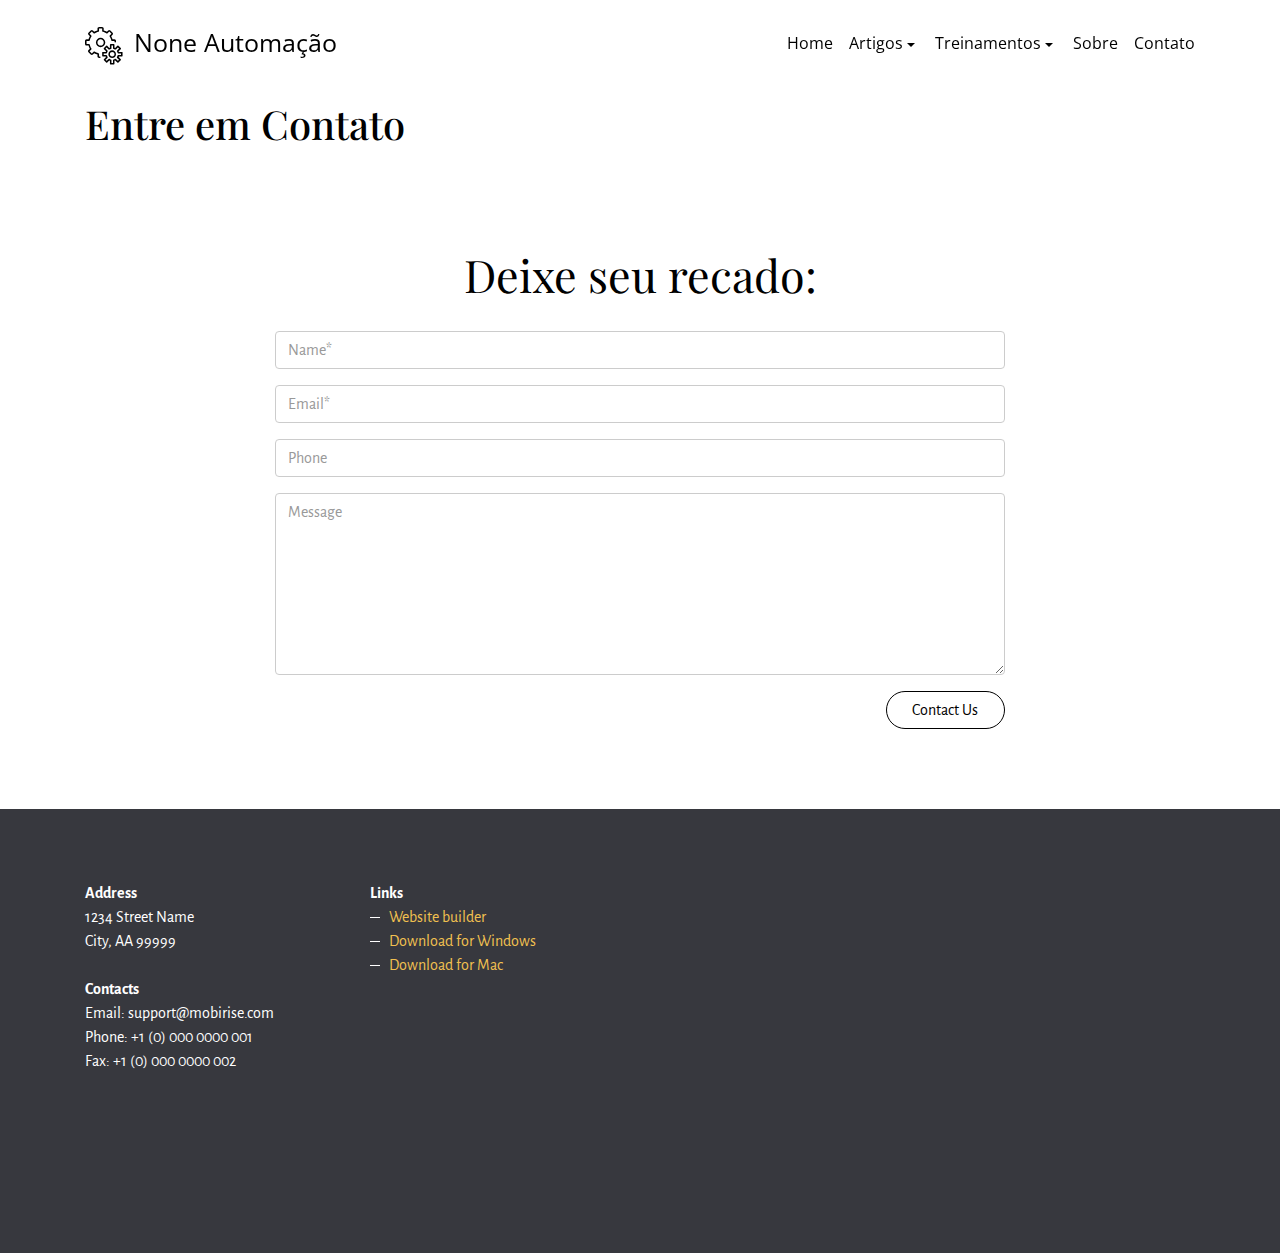
<file: contato.html>
<!DOCTYPE html>
<html>
<head>
  <!-- Site made with Mobirise Website Builder v3.12.1, https://mobirise.com -->
  <meta charset="UTF-8">
  <meta http-equiv="X-UA-Compatible" content="IE=edge">
  <meta name="generator" content="Mobirise v3.12.1, mobirise.com">
  <meta name="viewport" content="width=device-width, initial-scale=1">
  <link rel="shortcut icon" href="assets/images/logo.png" type="image/x-icon">
  <meta name="description" content="">
  <title>Contate a None Automação</title>
  <link rel="stylesheet" href="https://fonts.googleapis.com/css?family=Playfair+Display:400,700&subset=latin,cyrillic">
  <link rel="stylesheet" href="https://fonts.googleapis.com/css?family=Alegreya+Sans:400,700&subset=latin,vietnamese,latin-ext">
  <link rel="stylesheet" href="assets/web/assets/mobirise-icons/mobirise-icons.css">
  <link rel="stylesheet" href="assets/tether/tether.min.css">
  <link rel="stylesheet" href="assets/bootstrap/css/bootstrap.min.css">
  <link rel="stylesheet" href="assets/puritym/css/style.css">
  <link rel="stylesheet" href="assets/dropdown-menu/style.light.css">
  <link rel="stylesheet" href="assets/mobirise/css/mbr-additional.css" type="text/css">
  
  
  
</head>
<body>
<section id="dropdown-menu-j">

    <nav class="navbar navbar-dropdown bg-color transparent navbar-fixed-top">

        <div class="container">

            <div class="navbar-brand">
                
                <a class="text-black" href="index.html"><span class="mbri-setting mbr-iconfont mbr-iconfont-btn"></span>None Automação</a>
            </div>

            <button class="navbar-toggler pull-xs-right hidden-md-up" type="button" data-toggle="collapse" data-target="#exCollapsingNavbar">
                <div class="hamburger-icon"></div>
            </button>

            <ul class="nav-dropdown collapse pull-xs-right navbar-toggleable-sm nav navbar-nav" id="exCollapsingNavbar"><li class="nav-item"><a class="nav-link link" href="index.html" aria-expanded="false">Home</a></li><li class="nav-item dropdown open"><a class="nav-link link dropdown-toggle" href="https://mobirise.com/" data-toggle="dropdown-submenu" aria-expanded="true">Artigos</a><div class="dropdown-menu"><a class="dropdown-item" href="artigo1.html">Industria 4.0</a><a class="dropdown-item" href="#">Redes Industriais</a><a class="dropdown-item" href="#">TIA Portal - Conceitos Basicos</a><a class="dropdown-item" href="#">ControlLogix - Conceitos Basicos</a></div></li><li class="nav-item dropdown"><a class="nav-link link dropdown-toggle" href="https://mobirise.com/" aria-expanded="false" data-toggle="dropdown-submenu">Treinamentos</a><div class="dropdown-menu"><div class="dropdown"><a class="dropdown-item dropdown-toggle" href="#" data-toggle="dropdown-submenu" aria-expanded="false">Rockwell</a><div class="dropdown-menu dropdown-submenu"><a class="dropdown-item" href="#">ControlLogix</a><a class="dropdown-item" href="#">RsView32</a><a class="dropdown-item" href="#">FTView Machine Edition</a><a class="dropdown-item" href="#">FTView SE Distribuido</a></div></div><div class="dropdown"><a class="dropdown-item dropdown-toggle" href="#" data-toggle="dropdown-submenu" aria-expanded="false">Siemens</a><div class="dropdown-menu dropdown-submenu"><a class="dropdown-item" href="#">Simatic Step 7</a><a class="dropdown-item" href="#">TIA Portal v13</a><a class="dropdown-item" href="#">Simatic Batch</a></div></div><a class="dropdown-item" href="#">Calendario</a></div></li><li class="nav-item"><a class="nav-link link" href="sobre.html" aria-expanded="false">Sobre</a></li><li class="nav-item"><a class="nav-link link" href="contato.html" aria-expanded="false">Contato</a></li></ul>

        </div>

    </nav>

</section>

<section class="mbr-section mbr-section-small mbr-after-navbar" id="msg-box2-n" style="background-color: rgb(255, 255, 255); padding-top: 3rem; padding-bottom: 1.5rem;">
    

    <div class="container">
        <div class="row">
            
            <div>

                <div class="col-sm-8">
                    <h2 class="mbr-section-title h1">Entre em Contato</h2>
                    
                </div>                
                
            </div>
        </div>
    </div>
</section>

<section class="mbr-section mbr-section-small" id="form1-o" style="background-color: rgb(255, 255, 255); padding-top: 4.5rem; padding-bottom: 4.5rem;">
    
    <div class="container">
        <div class="row">
            <div class="col-sm-8 col-sm-offset-2" data-form-type="formoid">
                <h2 class="mbr-section-title display-3 text-xs-center">Deixe seu recado:</h2>

                <div data-form-alert="true"><div hidden="" data-form-alert-success="true">Thanks for filling out form!</div></div>
                <form action="https://mobirise.com/" method="post" data-form-title="Deixe seu recado:">
                    <input type="hidden" value="NAgS+5lv7d4Ie8MInq0F/O/ovDOKIjO1ffh+p1IJj482jpJrN5dtKx2OUZlHrcQblGhTIgao9E4IljcB8YRl7Ek4bT9F8wmBQqKgmuHHst+w3ZgVDYlXwEwsSsoZ7kFx" data-form-email="true">
                    <div class="form-group">
                        <input type="text" class="form-control" name="name" required="" placeholder="Name*" data-form-field="Name">
                    </div>
                    <div class="form-group">
                        <input type="email" class="form-control" name="email" required="" placeholder="Email*" data-form-field="Email">
                    </div>
                    <div class="form-group">
                        <input type="tel" class="form-control" name="phone" placeholder="Phone" data-form-field="Phone">
                    </div>
                    <div class="form-group">
                        <textarea class="form-control" name="message" rows="7" placeholder="Message" data-form-field="Message"></textarea>
                    </div>
                    <div class="text-xs-right"><button type="submit" class="btn btn-secondary-outline">Contact Us</button></div>
                </form>
            </div>
        </div>
    </div>
</section>

<section class="mbr-section mbr-section-small mbr-footer" id="contacts2-q" style="background-color: rgb(55, 56, 62); padding-top: 4.5rem; padding-bottom: 4.5rem;">
    
    <div class="container">
        <div class="row">
            <div class="col-xs-12 col-md-3">
                <p><strong>Address</strong><br>
1234 Street Name<br>
City, AA 99999<br><br>
<strong>Contacts</strong><br>
Email: support@mobirise.com<br>
Phone: +1 (0) 000 0000 001<br>
Fax: +1 (0) 000 0000 002</p>
            </div>
            <div class="col-xs-12 col-md-3"><strong>Links</strong><ul><li><a href="https://mobirise.com/">Website builder</a></li><li><a href="https://mobirise.com/mobirise-free-win.zip">Download for Windows</a></li><li><a href="https://mobirise.com/mobirise-free-mac.zip">Download for Mac</a></li></ul></div>
            <div class="col-xs-12 col-md-6">
                <div class="mbr-map"><iframe frameborder="0" style="border:0" src="https://www.google.com/maps/embed/v1/place?key=AIzaSyA0Dx_boXQiwvdz8sJHoYeZNVTdoWONYkU&amp;q=place_id:ChIJn6wOs6lZwokRLKy1iqRcoKw" allowfullscreen=""></iframe></div>
            </div>
        </div>
    </div>
</section>


  <script src="assets/web/assets/jquery/jquery.min.js"></script>
  <script src="assets/tether/tether.min.js"></script>
  <script src="assets/bootstrap/js/bootstrap.min.js"></script>
  <script src="assets/smooth-scroll/SmoothScroll.js"></script>
  <script src="assets/puritym/js/script.js"></script>
  <script src="assets/dropdown-menu/script.js"></script>
  <script src="assets/formoid/formoid.min.js"></script>
  
  
</body>
</html>
</file>
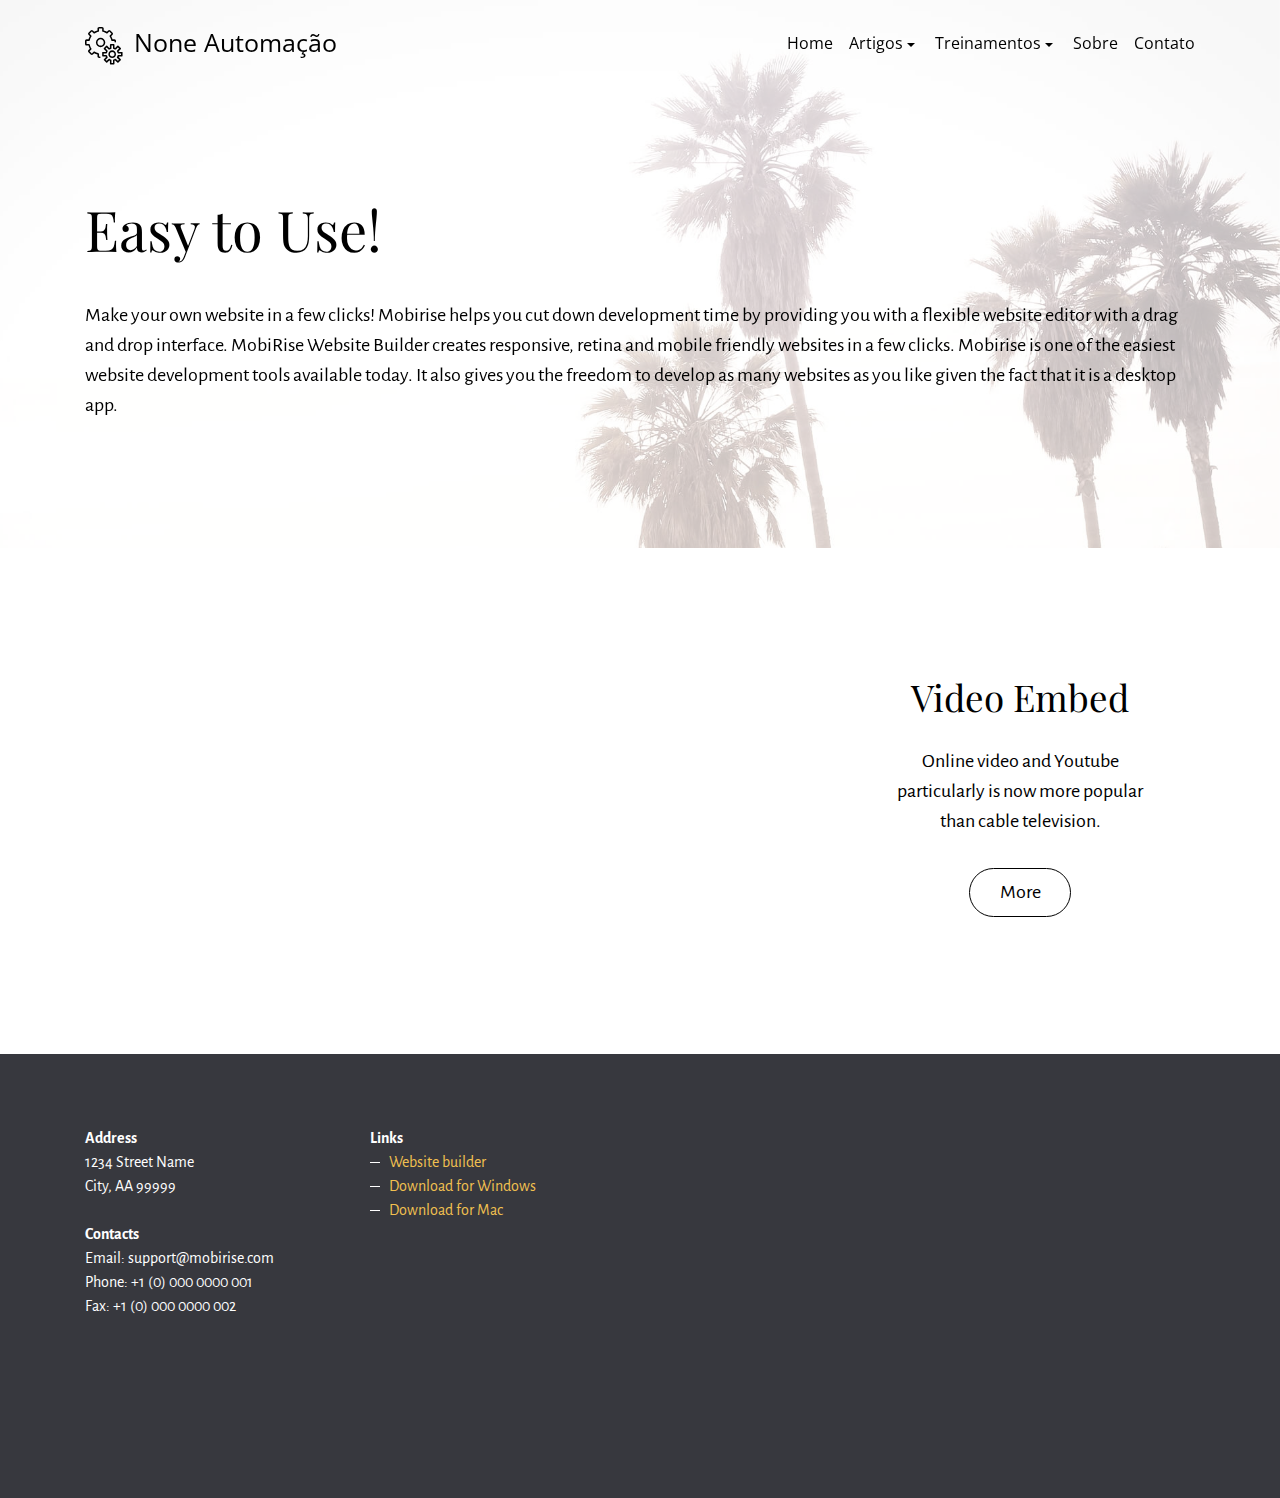
<file: sobre.html>
<!DOCTYPE html>
<html>
<head>
  <!-- Site made with Mobirise Website Builder v3.12.1, https://mobirise.com -->
  <meta charset="UTF-8">
  <meta http-equiv="X-UA-Compatible" content="IE=edge">
  <meta name="generator" content="Mobirise v3.12.1, mobirise.com">
  <meta name="viewport" content="width=device-width, initial-scale=1">
  <link rel="shortcut icon" href="assets/images/logo.png" type="image/x-icon">
  <meta name="description" content="">
  <title>Sobre a None Automação</title>
  <link rel="stylesheet" href="https://fonts.googleapis.com/css?family=Playfair+Display:400,700&subset=latin,cyrillic">
  <link rel="stylesheet" href="https://fonts.googleapis.com/css?family=Alegreya+Sans:400,700&subset=latin,vietnamese,latin-ext">
  <link rel="stylesheet" href="assets/web/assets/mobirise-icons/mobirise-icons.css">
  <link rel="stylesheet" href="assets/tether/tether.min.css">
  <link rel="stylesheet" href="assets/bootstrap/css/bootstrap.min.css">
  <link rel="stylesheet" href="assets/puritym/css/style.css">
  <link rel="stylesheet" href="assets/dropdown-menu/style.light.css">
  <link rel="stylesheet" href="assets/mobirise/css/mbr-additional.css" type="text/css">
  
  
  
</head>
<body>
<section id="dropdown-menu-s">

    <nav class="navbar navbar-dropdown bg-color transparent navbar-fixed-top">

        <div class="container">

            <div class="navbar-brand">
                
                <a class="text-black" href="index.html"><span class="mbri-setting mbr-iconfont mbr-iconfont-btn"></span>None Automação</a>
            </div>

            <button class="navbar-toggler pull-xs-right hidden-md-up" type="button" data-toggle="collapse" data-target="#exCollapsingNavbar">
                <div class="hamburger-icon"></div>
            </button>

            <ul class="nav-dropdown collapse pull-xs-right navbar-toggleable-sm nav navbar-nav" id="exCollapsingNavbar"><li class="nav-item"><a class="nav-link link" href="index.html" aria-expanded="false">Home</a></li><li class="nav-item dropdown open"><a class="nav-link link dropdown-toggle" href="https://mobirise.com/" data-toggle="dropdown-submenu" aria-expanded="true">Artigos</a><div class="dropdown-menu"><a class="dropdown-item" href="artigo1.html">Industria 4.0</a><a class="dropdown-item" href="#">Redes Industriais</a><a class="dropdown-item" href="#">TIA Portal - Conceitos Basicos</a><a class="dropdown-item" href="#">ControlLogix - Conceitos Basicos</a></div></li><li class="nav-item dropdown"><a class="nav-link link dropdown-toggle" href="https://mobirise.com/" aria-expanded="false" data-toggle="dropdown-submenu">Treinamentos</a><div class="dropdown-menu"><div class="dropdown"><a class="dropdown-item dropdown-toggle" href="#" data-toggle="dropdown-submenu" aria-expanded="false">Rockwell</a><div class="dropdown-menu dropdown-submenu"><a class="dropdown-item" href="#">ControlLogix</a><a class="dropdown-item" href="#">RsView32</a><a class="dropdown-item" href="#">FTView Machine Edition</a><a class="dropdown-item" href="#">FTView SE Distribuido</a></div></div><div class="dropdown"><a class="dropdown-item dropdown-toggle" href="#" data-toggle="dropdown-submenu" aria-expanded="false">Siemens</a><div class="dropdown-menu dropdown-submenu"><a class="dropdown-item" href="#">Simatic Step 7</a><a class="dropdown-item" href="#">TIA Portal v13</a><a class="dropdown-item" href="#">Simatic Batch</a></div></div><a class="dropdown-item" href="#">Calendario</a></div></li><li class="nav-item"><a class="nav-link link" href="sobre.html" aria-expanded="false">Sobre</a></li><li class="nav-item"><a class="nav-link link" href="contato.html" aria-expanded="false">Contato</a></li></ul>

        </div>

    </nav>

</section>

<section class="mbr-section col-undefined mbr-parallax-background mbr-after-navbar" id="content5-u" style="background-image: url(assets/images/photo-3.jpg); padding-top: 9rem; padding-bottom: 6rem;">
    <div class="mbr-overlay" style="opacity: 0.7; background-color: rgb(255, 255, 255);"></div>
    <div class="container">
        <h3 class="mbr-section-title display-2">Easy to Use!</h3>
        <div class="lead"><p>Make your own website in a few clicks! Mobirise helps you cut down development time by providing you with a flexible website editor with a drag and drop interface. MobiRise Website Builder creates responsive, retina and mobile friendly websites in a few clicks. Mobirise is one of the easiest website development tools available today. It also gives you the freedom to develop as many websites as you like given the fact that it is a desktop app.</p></div>
    </div>
</section>

<section class="mbr-section mbr-section-nopadding" id="msg-box5-t" style="background-color: rgb(255, 255, 255); padding-top: 3rem; padding-bottom: 3rem;">
    
    <div class="container">
        <div class="row">
            <div class="col-xs-12 col-lg-9 mbr-table-cell-lg image-size" style="width: 50%;">
                <div class="mbr-figure"><iframe class="mbr-embedded-video" src="https://www.youtube.com/embed/sOSTC6FM6Bw?rel=0&amp;amp;showinfo=0&amp;autoplay=0&amp;loop=0" width="1280" height="720" frameborder="0" allowfullscreen></iframe></div>
            </div>
            <div class="col-xs-12 col-lg-3 mbr-inner-padding text-xs-center mbr-table-cell-lg">
                <h3 class="mbr-section-title display-4">Video Embed</h3>
                
                <div class="lead"><p>Online video and Youtube particularly is now more popular than cable television.</p></div>
                <div><a class="btn btn-lg btn-secondary-outline" href="https://mobirise.com">More</a></div>
            </div>
            
        </div>
    </div>
</section>

<section class="mbr-section mbr-section-small mbr-footer" id="contacts2-r" style="background-color: rgb(55, 56, 62); padding-top: 4.5rem; padding-bottom: 4.5rem;">
    
    <div class="container">
        <div class="row">
            <div class="col-xs-12 col-md-3">
                <p><strong>Address</strong><br>
1234 Street Name<br>
City, AA 99999<br><br>
<strong>Contacts</strong><br>
Email: support@mobirise.com<br>
Phone: +1 (0) 000 0000 001<br>
Fax: +1 (0) 000 0000 002</p>
            </div>
            <div class="col-xs-12 col-md-3"><strong>Links</strong><ul><li><a href="https://mobirise.com/">Website builder</a></li><li><a href="https://mobirise.com/mobirise-free-win.zip">Download for Windows</a></li><li><a href="https://mobirise.com/mobirise-free-mac.zip">Download for Mac</a></li></ul></div>
            <div class="col-xs-12 col-md-6">
                <div class="mbr-map"><iframe frameborder="0" style="border:0" src="https://www.google.com/maps/embed/v1/place?key=AIzaSyA0Dx_boXQiwvdz8sJHoYeZNVTdoWONYkU&amp;q=place_id:ChIJn6wOs6lZwokRLKy1iqRcoKw" allowfullscreen=""></iframe></div>
            </div>
        </div>
    </div>
</section>


  <script src="assets/web/assets/jquery/jquery.min.js"></script>
  <script src="assets/tether/tether.min.js"></script>
  <script src="assets/bootstrap/js/bootstrap.min.js"></script>
  <script src="assets/smooth-scroll/SmoothScroll.js"></script>
  <script src="assets/jarallax/jarallax.js"></script>
  <script src="assets/puritym/js/script.js"></script>
  <script src="assets/dropdown-menu/script.js"></script>
  
  
</body>
</html>
</file>
<file: assets/web/assets/mobirise-icons/mobirise-icons.css>
@font-face {
  font-family: 'MobiriseIcons';
  src:  url('mobirise-icons.eot?spat4u');
  src:  url('mobirise-icons.eot?spat4u#iefix') format('embedded-opentype'),
    url('mobirise-icons.ttf?spat4u') format('truetype'),
    url('mobirise-icons.woff?spat4u') format('woff'),
    url('mobirise-icons.svg?spat4u#MobiriseIcons') format('svg');
  font-weight: normal;
  font-style: normal;
}

[class^="mbri-"], [class*=" mbri-"] {
  /* use !important to prevent issues with browser extensions that change fonts */
  font-family: MobiriseIcons !important;
  speak: none;
  font-style: normal;
  font-weight: normal;
  font-variant: normal;
  text-transform: none;
  line-height: 1;

  /* Better Font Rendering =========== */
  -webkit-font-smoothing: antialiased;
  -moz-osx-font-smoothing: grayscale;
}

.mbri-alert:before {
  content: "\e900";
}
.mbri-android:before {
  content: "\e901";
}
.mbri-apple:before {
  content: "\e902";
}
.mbri-arrow-next:before {
  content: "\e903";
}
.mbri-arrow-prev:before {
  content: "\e904";
}
.mbri-bookmark:before {
  content: "\e905";
}
.mbri-bootstrap:before {
  content: "\e906";
}
.mbri-briefcase:before {
  content: "\e907";
}
.mbri-browse:before {
  content: "\e908";
}
.mbri-calendar:before {
  content: "\e909";
}
.mbri-camera:before {
  content: "\e90a";
}
.mbri-cart-add:before {
  content: "\e90b";
}
.mbri-cart-full:before {
  content: "\e90c";
}
.mbri-cash:before {
  content: "\e90d";
}
.mbri-change-style:before {
  content: "\e90e";
}
.mbri-chat:before {
  content: "\e90f";
}
.mbri-clock:before {
  content: "\e910";
}
.mbri-close:before {
  content: "\e911";
}
.mbri-cloud:before {
  content: "\e912";
}
.mbri-code:before {
  content: "\e913";
}
.mbri-contact-form:before {
  content: "\e914";
}
.mbri-credit-card:before {
  content: "\e915";
}
.mbri-cursor-click:before {
  content: "\e916";
}
.mbri-cust-feedback:before {
  content: "\e917";
}
.mbri-database:before {
  content: "\e918";
}
.mbri-delivery:before {
  content: "\e919";
}
.mbri-desktop:before {
  content: "\e91a";
}
.mbri-devices:before {
  content: "\e91b";
}
.mbri-down:before {
  content: "\e91c";
}
.mbri-download:before {
  content: "\e972";
}
.mbri-drag-n-drop:before {
  content: "\e91e";
}
.mbri-edit:before {
  content: "\e91f";
}
.mbri-edit2:before {
  content: "\e920";
}
.mbri-error:before {
  content: "\e921";
}
.mbri-extension:before {
  content: "\e922";
}
.mbri-features:before {
  content: "\e923";
}
.mbri-file:before {
  content: "\e924";
}
.mbri-flag:before {
  content: "\e925";
}
.mbri-folder:before {
  content: "\e926";
}
.mbri-gift:before {
  content: "\e927";
}
.mbri-globe:before {
  content: "\e928";
}
.mbri-globe-2:before {
  content: "\e929";
}
.mbri-growing-chart:before {
  content: "\e92a";
}
.mbri-hearth:before {
  content: "\e92b";
}
.mbri-help:before {
  content: "\e92c";
}
.mbri-home:before {
  content: "\e92d";
}
.mbri-hot-cup:before {
  content: "\e92e";
}
.mbri-idea:before {
  content: "\e92f";
}
.mbri-image-gallery:before {
  content: "\e930";
}
.mbri-image-slider:before {
  content: "\e931";
}
.mbri-info:before {
  content: "\e932";
}
.mbri-key:before {
  content: "\e933";
}
.mbri-laptop:before {
  content: "\e934";
}
.mbri-layers:before {
  content: "\e935";
}
.mbri-left:before {
  content: "\e936";
}
.mbri-letter:before {
  content: "\e937";
}
.mbri-like:before {
  content: "\e938";
}
.mbri-link:before {
  content: "\e939";
}
.mbri-lock:before {
  content: "\e93a";
}
.mbri-login:before {
  content: "\e93b";
}
.mbri-logout:before {
  content: "\e93c";
}
.mbri-magic-stick:before {
  content: "\e93d";
}
.mbri-map-pin:before {
  content: "\e93e";
}
.mbri-menu:before {
  content: "\e93f";
}
.mbri-mobile:before {
  content: "\e940";
}
.mbri-mobile2:before {
  content: "\e941";
}
.mbri-mobirise:before {
  content: "\e942";
}
.mbri-music:before {
  content: "\e943";
}
.mbri-new-file:before {
  content: "\e944";
}
.mbri-opened-folder:before {
  content: "\e945";
}
.mbri-pages:before {
  content: "\e946";
}
.mbri-paper-plane:before {
  content: "\e947";
}
.mbri-paperclip:before {
  content: "\e948";
}
.mbri-photo:before {
  content: "\e949";
}
.mbri-photos:before {
  content: "\e94a";
}
.mbri-pin:before {
  content: "\e94b";
}
.mbri-play:before {
  content: "\e94c";
}
.mbri-plus:before {
  content: "\e94d";
}
.mbri-preview:before {
  content: "\e94e";
}
.mbri-print:before {
  content: "\e94f";
}
.mbri-protect:before {
  content: "\e950";
}
.mbri-question:before {
  content: "\e951";
}
.mbri-quote:before {
  content: "\e952";
}
.mbri-refresh:before {
  content: "\e953";
}
.mbri-responsive:before {
  content: "\e954";
}
.mbri-right:before {
  content: "\e955";
}
.mbri-rocket:before {
  content: "\e956";
}
.mbri-sad-face:before {
  content: "\e957";
}
.mbri-sale:before {
  content: "\e958";
}
.mbri-save:before {
  content: "\e959";
}
.mbri-search:before {
  content: "\e95a";
}
.mbri-setting:before {
  content: "\e95b";
}
.mbri-setting2:before {
  content: "\e95c";
}
.mbri-setting3:before {
  content: "\e95d";
}
.mbri-share:before {
  content: "\e95e";
}
.mbri-shopping-bag:before {
  content: "\e95f";
}
.mbri-shopping-basket:before {
  content: "\e960";
}
.mbri-shopping-cart:before {
  content: "\e961";
}
.mbri-sites:before {
  content: "\e962";
}
.mbri-smile-face:before {
  content: "\e963";
}
.mbri-speed:before {
  content: "\e964";
}
.mbri-star:before {
  content: "\e965";
}
.mbri-success:before {
  content: "\e966";
}
.mbri-sun:before {
  content: "\e967";
}
.mbri-tablet:before {
  content: "\e968";
}
.mbri-target:before {
  content: "\e969";
}
.mbri-timer:before {
  content: "\e96a";
}
.mbri-to-ftp:before {
  content: "\e96b";
}
.mbri-to-local-drive:before {
  content: "\e96c";
}
.mbri-touch-swipe:before {
  content: "\e96d";
}
.mbri-touch:before {
  content: "\e96e";
}
.mbri-trash:before {
  content: "\e96f";
}
.mbri-unlock:before {
  content: "\e970";
}
.mbri-up:before {
  content: "\e971";
}
.mbri-upload:before {
  content: "\e91d";
}
.mbri-user:before {
  content: "\e973";
}
.mbri-user2:before {
  content: "\e974";
}
.mbri-users:before {
  content: "\e975";
}
.mbri-video:before {
  content: "\e976";
}
.mbri-video-play:before {
  content: "\e977";
}
.mbri-watch:before {
  content: "\e978";
}
.mbri-website-theme:before {
  content: "\e979";
}
.mbri-wifi:before {
  content: "\e97a";
}
.mbri-windows:before {
  content: "\e97b";
}
</file>
<file: assets/dropdown-menu/style.light.css>
.navbar-dropdown-open{overflow:hidden!important}.navbar-dropdown-open .navbar-dropdown.opened{bottom:0;left:0;overflow-y:scroll;position:fixed;right:0;top:0;transition:none}.navbar-dropdown{left:0;padding-top:1.5rem;padding-bottom:1.5rem;position:absolute;right:0;top:0;transition:all 0.25s ease;z-index:1030}.navbar-dropdown .navbar-brand,.navbar-dropdown .navbar-toggler{position:relative;z-index:995}.navbar-dropdown.bg-color.transparent{background:none!important}.navbar-dropdown.navbar-fixed-top{position:fixed}.navbar-dropdown .navbar-brand{line-height:0;margin-right:1.5rem;padding:0}.navbar-dropdown .navbar-brand a{line-height:2.35rem;vertical-align:middle}.navbar-dropdown .navbar-brand a,.navbar-dropdown .navbar-brand a:hover{text-decoration:none}.navbar-dropdown .navbar-brand .navbar-logo,.navbar-dropdown .navbar-brand .navbar-logo a{line-height:0;vertical-align:baseline}.navbar-dropdown .navbar-logo{margin-right:0.5rem}.navbar-dropdown .navbar-logo img{display:inline;height:2.35rem}@media (max-width:543px){.navbar-dropdown .navbar-toggleable-xs{padding-top:0.425rem}.navbar-dropdown .navbar-toggleable-xs .btn{margin-bottom:0.425rem;margin-top:0.425rem}.navbar-dropdown .navbar-toggleable-xs .dropdown-menu{padding-bottom:0.425rem}.navbar-dropdown .navbar-toggleable-xs .dropdown-menu .dropdown-menu{padding-bottom:0}}@media (max-width:767px){.navbar-dropdown .navbar-toggleable-sm{padding-top:0.425rem}.navbar-dropdown .navbar-toggleable-sm .btn{margin-bottom:0.425rem;margin-top:0.425rem}.navbar-dropdown .navbar-toggleable-sm .dropdown-menu{padding-bottom:0.425rem}.navbar-dropdown .navbar-toggleable-sm .dropdown-menu .dropdown-menu{padding-bottom:0}}@media (max-width:991px){.navbar-dropdown .navbar-toggleable-md{padding-top:0.425rem}.navbar-dropdown .navbar-toggleable-md .btn{margin-bottom:0.425rem;margin-top:0.425rem}.navbar-dropdown .navbar-toggleable-md .dropdown-menu{padding-bottom:0.425rem}.navbar-dropdown .navbar-toggleable-md .dropdown-menu .dropdown-menu{padding-bottom:0}}@media (min-width:544px){.navbar-dropdown{border-radius:0}}.navbar-dropdown .btn{margin-bottom:0}.navbar-dropdown .btn-white-outline{color:#fff;background-image:none;background-color:transparent;border-color:#fff}.navbar-dropdown .btn-white-outline:focus,.navbar-dropdown .btn-white-outline.focus,.navbar-dropdown .btn-white-outline:active,.navbar-dropdown .btn-white-outline.active,.open > .navbar-dropdown .btn-white-outline.dropdown-toggle{color:#000;background-color:#fff;border-color:#fff}.navbar-dropdown .btn-white-outline:hover{color:#000;background-color:#fff;border-color:#fff}.navbar-dropdown .btn-white-outline.disabled:focus,.navbar-dropdown .btn-white-outline.disabled.focus,.navbar-dropdown .btn-white-outline:disabled:focus,.navbar-dropdown .btn-white-outline:disabled.focus{border-color:white}.navbar-dropdown .btn-white-outline.disabled:hover,.navbar-dropdown .btn-white-outline:disabled:hover{border-color:white}.navbar-dropdown .btn-black-outline{color:#000;background-image:none;background-color:transparent;border-color:#000}.navbar-dropdown .btn-black-outline:focus,.navbar-dropdown .btn-black-outline.focus,.navbar-dropdown .btn-black-outline:active,.navbar-dropdown .btn-black-outline.active,.open > .navbar-dropdown .btn-black-outline.dropdown-toggle{color:#fff;background-color:#000;border-color:#000}.navbar-dropdown .btn-black-outline:hover{color:#fff;background-color:#000;border-color:#000}.navbar-dropdown .btn-black-outline.disabled:focus,.navbar-dropdown .btn-black-outline.disabled.focus,.navbar-dropdown .btn-black-outline:disabled:focus,.navbar-dropdown .btn-black-outline:disabled.focus{border-color:#333}.navbar-dropdown .btn-black-outline.disabled:hover,.navbar-dropdown .btn-black-outline:disabled:hover{border-color:#333}.is-builder .navbar-dropdown .dropdown-toggle::after{vertical-align:baseline}.dropdown-menu.dropdown-submenu{left:100%;margin-left:-6px;margin-top:-6px;top:0}.dropdown-menu .dropdown-toggle[data-toggle="dropdown-submenu"]::after{border-bottom:0.3em solid transparent;border-left:0.3em solid;border-right:0;border-top:0.3em solid transparent;margin-left:0.3rem}.dropdown-menu .dropdown-toggle[data-toggle="dropdown-submenu"][aria-expanded="true"]{background-color:#f5f5f5}.dropdown-menu .dropdown-item:focus{outline:0}.nav-dropdown-sm{clear:left;float:none!important;position:relative;z-index:999}.nav-dropdown-sm .nav-item{float:none}.nav-dropdown-sm .nav-item + .nav-item{margin-left:0}.nav-dropdown-sm .nav-link,.nav-dropdown-sm .dropdown-item{position:relative}.nav-dropdown-sm .dropdown-toggle::after{position:absolute;right:0;top:50%;margin-top:-0.15em}.nav-dropdown-sm .dropdown-toggle[data-toggle="dropdown-submenu"]::after{margin-left:.25rem;border-top:0.3em solid;border-right:0.3em solid transparent;border-left:0.3em solid transparent;border-bottom:0}.nav-dropdown-sm .dropdown-toggle[data-toggle="dropdown-submenu"][aria-expanded="true"]::after{border-top:0;border-right:0.3em solid transparent;border-left:0.3em solid transparent;border-bottom:0.3em solid}.nav-dropdown-sm .dropdown-menu{margin:0;padding:0;position:relative;top:0;left:0;width:100%;border:0;float:none;border-radius:0;background:none;padding-left:20px}.nav-dropdown-sm .dropdown-item{padding-left:0}.nav-dropdown-sm .dropdown-item,.nav-dropdown-sm .dropdown-item:hover,.nav-dropdown-sm .dropdown-item:focus{background:none!important}
</file>
<file: assets/mobirise/css/mbr-additional.css>
@import url(https://fonts.googleapis.com/css?family=Open+Sans:400,300,700);


#dropdown-menu-2 .hide-buttons [data-button] {
  display: none !important;
}
#dropdown-menu-2 .navbar-brand a {
  font-family: 'Open Sans', sans-serif;
  font-size: 25px;
}
#dropdown-menu-2 .nav .link,
#dropdown-menu-2 .dropdown-item {
  font-size: 1em;
  color: #000000;
  font-family: 'Open Sans', sans-serif;
}
#dropdown-menu-2 .navbar,
#dropdown-menu-2 .dropdown-menu {
  background: #ffffff;
}
#dropdown-menu-2 .dropdown-menu .dropdown-toggle[aria-expanded="true"],
#dropdown-menu-2 .dropdown-menu a:hover,
#dropdown-menu-2 .dropdown-menu a:focus {
  background: #f5f5f5;
}
#dropdown-menu-2 .navbar-toggler {
  color: #000000;
}


#dropdown-menu-j .hide-buttons [data-button] {
  display: none !important;
}
#dropdown-menu-j .navbar-brand a {
  font-family: 'Open Sans', sans-serif;
  font-size: 25px;
}
#dropdown-menu-j .nav .link,
#dropdown-menu-j .dropdown-item {
  font-size: 1em;
  color: #000000;
  font-family: 'Open Sans', sans-serif;
}
#dropdown-menu-j .navbar,
#dropdown-menu-j .dropdown-menu {
  background: #ffffff;
}
#dropdown-menu-j .dropdown-menu .dropdown-toggle[aria-expanded="true"],
#dropdown-menu-j .dropdown-menu a:hover,
#dropdown-menu-j .dropdown-menu a:focus {
  background: #f5f5f5;
}
#dropdown-menu-j .navbar-toggler {
  color: #000000;
}


#dropdown-menu-s .hide-buttons [data-button] {
  display: none !important;
}
#dropdown-menu-s .navbar-brand a {
  font-family: 'Open Sans', sans-serif;
  font-size: 25px;
}
#dropdown-menu-s .nav .link,
#dropdown-menu-s .dropdown-item {
  font-size: 1em;
  color: #000000;
  font-family: 'Open Sans', sans-serif;
}
#dropdown-menu-s .navbar,
#dropdown-menu-s .dropdown-menu {
  background: #ffffff;
}
#dropdown-menu-s .dropdown-menu .dropdown-toggle[aria-expanded="true"],
#dropdown-menu-s .dropdown-menu a:hover,
#dropdown-menu-s .dropdown-menu a:focus {
  background: #f5f5f5;
}
#dropdown-menu-s .navbar-toggler {
  color: #000000;
}


#dropdown-menu-v .hide-buttons [data-button] {
  display: none !important;
}
#dropdown-menu-v .navbar-brand a {
  font-family: 'Open Sans', sans-serif;
  font-size: 25px;
}
#dropdown-menu-v .nav .link,
#dropdown-menu-v .dropdown-item {
  font-size: 1em;
  color: #000000;
  font-family: 'Open Sans', sans-serif;
}
#dropdown-menu-v .navbar,
#dropdown-menu-v .dropdown-menu {
  background: #ffffff;
}
#dropdown-menu-v .dropdown-menu .dropdown-toggle[aria-expanded="true"],
#dropdown-menu-v .dropdown-menu a:hover,
#dropdown-menu-v .dropdown-menu a:focus {
  background: #f5f5f5;
}
#dropdown-menu-v .navbar-toggler {
  color: #000000;
}
</file>
<file: assets/puritym/css/style.css>
/**
 * BOOTSTRAP CUSTOM
 */
.container {
  position: relative; }

.btn {
  margin-bottom: 0.5rem; }
  .btn + .btn {
    margin-left: 1rem; }

.btn-white {
  background: #fff;
  color: inherit; }

.btn-black {
  background: #000;
  color: #fff; }

.btn-social,
.btn-social:hover,
.btn-social:active,
.btn-social:focus {
  color: #fff; }

.display-1 {
  font-size: 4.3rem;
  margin-top: 3.9rem;
  margin-bottom: 2.8rem; }

.display-2 {
  font-size: 3.5rem;
  margin-top: 3.5rem;
  margin-bottom: 2.5rem; }

.display-3 {
  font-size: 2.8rem;
  margin-top: 3.2rem;
  margin-bottom: 2rem; }

.display-4 {
  font-size: 2.3rem;
  margin-top: 2.3rem;
  margin-bottom: 1.8rem; }

p.lead,
.lead p {
  margin-bottom: 2rem; }

.card .card-img-top {
  width: 100%; }

.card-block {
  background-color: #fff; }

@media (min-width: 768px) {
  .col-md-4:nth-of-type(3n+1) {
    clear: left; } }
@media (min-width: 544px) and (max-width: 767px) {
  .col-md-4:nth-of-type(odd) {
    clear: left; } }
.row.no-gutter {
  margin-left: 0;
  margin-right: 0; }

.row.no-gutter > [class*=col-]:not(:first-child),
.row.no-gutter > [class*=col-]:not(:last-child) {
  padding-right: 0;
  padding-left: 0; }

blockquote {
  padding: .5rem 1rem;
  margin: 0 0 1rem;
  margin-bottom: 1rem;
  font-size: 1.25rem;
  border-left: .25rem solid #f1c050; }

/**
 * TYPOGRAPHY
 */
body {
  font-family: "Alegreya Sans", sans-serif; }

h1, h2, h3, h4, h5, h6,
.h1, .h2, .h3, .h4, .h5, .h6,
.display-1, .display-2, .display-3, .display-4 {
  font-family: "Playfair Display", sans-serif; }

/**
 * MAPS
 */
@-webkit-keyframes mapCircleLoading {
  from {
    -webkit-transform: rotate(0deg); }
  to {
    -webkit-transform: rotate(359deg); } }
@keyframes mapCircleLoading {
  from {
    transform: rotate(0deg); }
  to {
    transform: rotate(359deg); } }
.mbr-map {
  position: relative; }
  .mbr-map iframe {
    height: 100%;
    width: 100%; }
  .mbr-map [data-state-details] {
    color: #6b6763;
    font-family: "Alegreya Sans", sans-serif;
    font-size: 1.25rem;
    height: 1.5em;
    margin-top: -0.75em;
    padding-left: 20px;
    padding-right: 20px;
    position: absolute;
    text-align: center;
    top: 50%;
    width: 100%; }
  .mbr-map[data-state] {
    background: #e9e5dc; }
  .mbr-map[data-state="loading"] [data-state-details] {
    display: none; }
  .mbr-map[data-state="loading"]::after {
    content: "";
    -webkit-animation: mapCircleLoading .6s infinite linear;
    animation: mapCircleLoading .6s infinite linear;
    border-radius: 50%;
    border: 6px rgba(255, 255, 255, 0.35) solid;
    border-top-color: #fff;
    height: 40px;
    left: 50%;
    margin-left: -20px;
    margin-top: -20px;
    position: absolute;
    top: 50%;
    width: 40px; }

/**
 * SECTIONS
 */
.mbr-section {
  position: relative;
  padding-top: 9rem;
  padding-bottom: 9rem;
  background-position: 50% 50%;
  background-repeat: no-repeat;
  background-size: cover; }

.mbr-section-full {
  display: table;
  width: 100%;
  height: 100vh;
  padding-top: 0;
  padding-bottom: 0; }

.mbr-section-small {
  padding-top: 4.5rem;
  padding-bottom: 4.5rem; }

.mbr-section-nopadding {
  padding-top: 0;
  padding-bottom: 0; }

.mbr-section-title {
  margin-top: 0; }

.mbr-table {
  display: table; }

.mbr-table-cell {
  position: relative;
  display: table-cell;
  vertical-align: middle;
  padding-top: 9rem;
  padding-bottom: 9rem; }

.mbr-table-cell-lg {
  position: relative;
  display: table-cell;
  vertical-align: middle;
  padding-top: 0;
  padding-bottom: 0;
  float: none; }

@media (max-width: 991px) {
  .mbr-table-cell-lg {
    display: block; } }
.mbr-inner-padding {
  padding: 4rem; }

/* footer */
.mbr-footer {
  color: #fff; }
  .mbr-footer .mbr-map,
  .mbr-footer .mbr-google-map {
    height: 300px; }
  .mbr-footer .form-control {
    color: #fff;
    background-color: #26272c;
    border-color: #1b1c20; }
  .mbr-footer ul {
    list-style-type: none;
    padding: 0; }
    .mbr-footer ul li {
      position: relative;
      padding-left: 1.2rem; }
      .mbr-footer ul li:before {
        content: '';
        position: absolute;
        margin-left: -1.2rem;
        width: 10px;
        height: 1px;
        top: 50%;
        background-color: #fff; }

footer.mbr-footer {
  padding-top: 3rem;
  padding-bottom: 2rem; }

/**
 * NAVBAR
 */
.mbr-navbar {
  position: absolute;
  top: 0;
  right: 0;
  left: 0;
  padding: 1.5rem 1rem;
  background-color: #fff;
  z-index: 1030; }
  .mbr-navbar.navbar-fixed-top {
    position: fixed; }
  .mbr-navbar.navbar-transparent {
    background-color: transparent; }
  .mbr-navbar .navbar-logo {
    margin-right: 1.5rem;
    float: left; }
  .mbr-navbar .navbar-logo,
  .mbr-navbar .navbar-logo img {
    height: 37px; }
  .mbr-navbar .navbar-brand {
    margin-right: 1.5rem; }
  .mbr-navbar .navbar-divider,
  .mbr-navbar .navbar-nav .nav-item + .nav-item,
  .mbr-navbar .navbar-nav .nav-link + .nav-link {
    margin-left: 1rem; }
  .mbr-navbar .navbar-nav + .navbar-nav {
    margin-right: 20px; }

.mbr-navbar .hamburger-icon, .navbar-dropdown .hamburger-icon {
  content: "";
  width: 16px;
  -webkit-box-shadow: 0 -6px 0 1px,0 0 0 1px,0 6px 0 1px;
  -moz-box-shadow: 0 -6px 0 1px,0 0 0 1px,0 6px 0 1px;
  box-shadow: 0 -6px 0 1px,0 0 0 1px,0 6px 0 1px; }

/**
 * HELPERS
 */
/* Colors */
.text-white {
  color: #fff !important; }

.text-black {
  color: #000 !important; }

/**
 * Mobirise Classes
 */
.mbr-after-navbar:before {
  content: "";
  display: block;
  height: 54px; }

.mbr-section__container--first {
  padding-bottom: 1rem; }

.mbr-section__container--middle {
  padding-top: 1rem;
  padding-bottom: 1rem; }

.mbr-section__container--last {
  padding-top: 1rem; }

.mbr-overlay,
.mbr-background-video,
.mbr-background-video-preview {
  position: absolute;
  bottom: 0;
  left: 0;
  right: 0;
  top: 0; }

.mbr-overlay {
  background-color: #fff;
  opacity: 0.5;
  z-index: 1; }
  .mbr-overlay ~ * {
    z-index: 2; }

.mbr-background-video-preview {
  z-index: 0 !important; }

.mbr-figure {
  display: block;
  overflow: hidden;
  position: relative;
  width: 100%;
  margin: 0; }
  .mbr-figure img, .mbr-figure iframe {
    display: block;
    width: 100%; }
  .mbr-figure .mbr-figure-caption {
    width: 100%;
    padding: 1.5rem 0;
    background-color: #FFF8E0; }
  .mbr-figure .mbr-figure-caption-over {
    position: absolute;
    bottom: 0;
    background-color: rgba(255, 255, 255, 0.5); }

.mbr-map,
.mbr-google-map {
  height: 400px; }

.mbr-arrow {
  position: absolute;
  text-align: center;
  font-size: 35px;
  bottom: 71px;
  left: 50%;
  width: 30px;
  margin-left: -15px;
  line-height: 1px;
  padding: 0 20px;
  -webkit-animation: floating-arrow 1.6s infinite ease-in-out 0s;
  -o-animation: floating-arrow 1.6s infinite ease-in-out 0s;
  animation: floating-arrow 1.6s infinite ease-in-out 0s; }
  .mbr-arrow, .mbr-arrow:hover, .mbr-arrow:focus {
    color: inherit; }

@-webkit-keyframes floating-arrow {
  from {
    -webkit-transform: translateY(0);
    transform: translateY(0); }
  65% {
    -webkit-transform: translateY(11px);
    transform: translateY(11px); }
  to {
    -webkit-transform: translateY(0);
    transform: translateY(0); } }
@-o-keyframes floating-arrow {
  from {
    -webkit-transform: translateY(0);
    transform: translateY(0); }
  65% {
    -webkit-transform: translateY(11px);
    transform: translateY(11px); }
  to {
    -webkit-transform: translateY(0);
    transform: translateY(0); } }
@keyframes floating-arrow {
  from {
    -webkit-transform: translateY(0);
    transform: translateY(0); }
  65% {
    -webkit-transform: translateY(11px);
    transform: translateY(11px); }
  to {
    -webkit-transform: translateY(0);
    transform: translateY(0); } }
@media (max-width: 767px) {
  .mbr-arrow {
    bottom: 41px; } }
@media (max-width: 320px) {
  .mbr-arrow {
    bottom: 21px;
    text-align: center; } }
@media all and (device-width: 320px) and (device-height: 568px) and (orientation: portrait) {
  .mbr-arrow {
    bottom: 31px; } }
/*-------

   Slider

-------*/
.mbr-slider .carousel-inner > .active,
.mbr-slider .carousel-inner > .next,
.mbr-slider .carousel-inner > .prev {
  display: table; }

.mbr-slider .carousel-control {
  background-image: none;
  width: 54px;
  height: 54px;
  top: 50%;
  margin-top: -27px;
  line-height: 54px;
  border-radius: 27px;
  color: inherit;
  background: #fff;
  border: 1px solid #000;
  opacity: 1;
  text-shadow: none;
  z-index: 5;
  -webkit-transition: all 0.2s ease-in-out 0s;
  -o-transition: all 0.2s ease-in-out 0s;
  transition: all 0.2s ease-in-out 0s; }

.mbr-slider .carousel-control .icon-next,
.mbr-slider .carousel-control .icon-prev {
  margin-top: -18px;
  font-size: 30px; }

.mbr-slider .carousel-control.left {
  margin-left: 2rem; }

.mbr-slider .carousel-control.right {
  margin-right: 2rem; }

.mbr-slider .carousel-control:hover {
  background: #000;
  color: #fff; }

.mbr-slider .carousel-indicators {
  bottom: 0; }

.mbr-slider .carousel-indicators li,
.mbr-slider .carousel-indicators .active {
  width: 15px;
  height: 15px;
  margin: 3px;
  border: 1px solid #000; }

.mbr-slider .carousel-indicators .active {
  background-color: #000; }

.mbr-slider .mbr-overlay {
  z-index: 0; }

@media (max-width: 767px) {
  .mbr-slider .carousel-control {
    top: auto;
    bottom: 20px; }

  .mbr-slider > .container .carousel-control {
    margin-bottom: 0px; } }
/* boxed slider */
.mbr-slider > .boxed-slider {
  position: relative;
  padding: 93px 0; }

.mbr-slider > .boxed-slider > div {
  position: relative; }

.mbr-slider > .container img {
  width: 100%; }

.mbr-slider > .container img + .row {
  position: absolute;
  top: 50%;
  left: 0;
  right: 0;
  -webkit-transform: translateY(-50%);
  -moz-transform: translateY(-50%);
  transform: translateY(-50%); }

.mbr-slider .mbr-section {
  padding: 0;
  background-attachment: scroll; }

.mbr-slider .mbr-table-cell {
  padding: 0; }

.mbr-slider > .container .carousel-indicators {
  margin-bottom: 3px; }

/* article slider */
.mbr-slider > .article-slider .mbr-section,
.mbr-slider > .article-slider .mbr-section .mbr-table-cell {
  padding-top: 0;
  padding-bottom: 0; }

/*-------

   Gallery

-------*/
.mbr-gallery .mbr-gallery-item {
  position: relative;
  display: inline-block;
  width: 25%; }
  @media (max-width: 768px) {
    .mbr-gallery .mbr-gallery-item {
      width: 50%; } }
  @media (max-width: 400px) {
    .mbr-gallery .mbr-gallery-item {
      width: 100%; } }

.mbr-gallery .mbr-gallery-item > a {
  position: relative;
  display: block;
  background: #fff;
  outline: none; }

.mbr-gallery .mbr-gallery-item img {
  width: 100%;
  opacity: 1;
  -webkit-transition: .2s opacity ease-in-out;
  transition: .2s opacity ease-in-out; }

.mbr-gallery .mbr-gallery-item > a:hover img {
  opacity: 0.9; }

.mbr-gallery .mbr-gallery-item .icon {
  position: absolute;
  font-size: 30px;
  top: 50%;
  left: 50%;
  color: #000;
  opacity: 0;
  -webkit-transform: translateX(-50%) translateY(-50%);
  transform: translateX(-50%) translateY(-50%);
  -webkit-transition: .2s opacity ease-in-out;
  transition: .2s opacity ease-in-out; }

.mbr-gallery .mbr-gallery-item > a:hover .icon {
  opacity: 1; }

/* remove spacing */
.mbr-gallery .mbr-gallery-row.no-gutter {
  margin: 0; }

.mbr-gallery .mbr-gallery-row.no-gutter .mbr-gallery-item {
  padding: 0; }

/* container */
.mbr-gallery .container.mbr-gallery-layout-default {
  padding: 93px 0; }

/* fix horizontal scrollbar */
.mbr-gallery .mbr-gallery-layout-default,
.mbr-gallery .mbr-gallery-layout-article {
  overflow: hidden; }

/* lightbox */
.mbr-gallery .modal {
  position: fixed;
  overflow: hidden;
  padding-right: 0 !important; }

.mbr-gallery .modal-body {
  padding: 0; }

.mbr-gallery .modal-body img {
  width: 100%; }

.mbr-gallery .modal .close {
  position: absolute;
  background-image: none;
  font-size: 20px;
  width: 54px;
  height: 54px;
  border-radius: 27px;
  color: #000;
  top: 2rem;
  right: 2rem;
  line-height: 54px;
  opacity: 1;
  border: 1px solid #000;
  text-align: center;
  text-shadow: none;
  z-index: 5;
  -webkit-transition: all 0.2s ease-in-out 0s;
  -o-transition: all 0.2s ease-in-out 0s;
  transition: all 0.2s ease-in-out 0s; }

.mbr-gallery .modal .close:hover {
  background: #000;
  color: #fff; }

/* modal back color opacity */
.modal-backdrop.in {
  opacity: 0.8;
  filter: alpha(opacity=80); }

@media (max-width: 768px) {
  .mbr-gallery .modal-dialog {
    margin: 10px auto; }

  .mbr-gallery .carousel-indicators,
  .mbr-gallery .carousel-control,
  .mbr-gallery .modal .close {
    position: fixed; } }
/* fix fade in effect */
.mbr-gallery .modal.fade .modal-dialog {
  margin-top: -100px;
  -webkit-transition: margin-top 0.3s ease-out;
  -moz-transition: margin-top 0.3s ease-out;
  -o-transition: margin-top 0.3s ease-out;
  transition: margin-top 0.3s ease-out; }

.mbr-gallery .modal.in .modal-dialog,
.mbr-gallery .modal.fade .modal-dialog {
  -webkit-transform: none;
  -ms-transform: none;
  -o-transform: none;
  transform: none; }

.mbr-gallery .modal.in .modal-dialog {
  margin-top: 30px; }

/* iconfont default styling */
/* for buttons */
.mbr-iconfont.mbr-iconfont-btn,
.mbr-buttons__btn .mbr-iconfont {
  padding-right: 0.3em;
  font-size: 1.5em;
  line-height: 0.5em;
  vertical-align: text-bottom;
  position: relative;
  top: -0.1em;
  text-decoration: none; }

/* menu links */
.mbr-iconfont.mbr-iconfont-btn-parent,
.mbr-buttons__link .mbr-iconfont {
  padding-right: 0.3em;
  font-size: 1.3em;
  top: -0.2em;
  position: relative;
  vertical-align: middle; }

/* msg-box4 */
.mbr-iconfont.mbr-iconfont-msg-box4,
.mbr-iconfont.mbr-iconfont-msg-box5 {
  font-size: 357px;
  text-decoration: none;
  color: #000; }

/*menu logo */
.mbr-iconfont.mbr-iconfont-menu,
.mbr-iconfont.mbr-iconfont-ext__menu {
  font-size: 37px;
  text-decoration: none;
  color: rgba(0, 0, 0, 0.8); }

/* contacts1 */
.mbr-iconfont.mbr-iconfont-contacts1 {
  font-size: 119px;
  text-decoration: none;
  color: #9C9C9C; }

.mbr-iconfont.mbr-iconfont-features1 {
  font-size: 140px;
  text-decoration: none;
  text-align: center;
  display: block;
  margin-top: 0.2em; }

/*image-resize*/
.image-size .mbr-figure {
  text-align: center; }

@media (max-width: 991px) {
  .image-size {
    width: 100% !important; }
    .image-size .mbr-iconfont {
      font-size: 260px !important; } }

/*# sourceMappingURL=style.css.map */
.engine {
	position: absolute;
	text-indent: -2400px;
	text-align: center;
	padding: 0;
	top: 0;
	left: -2400px;
}
</file>
